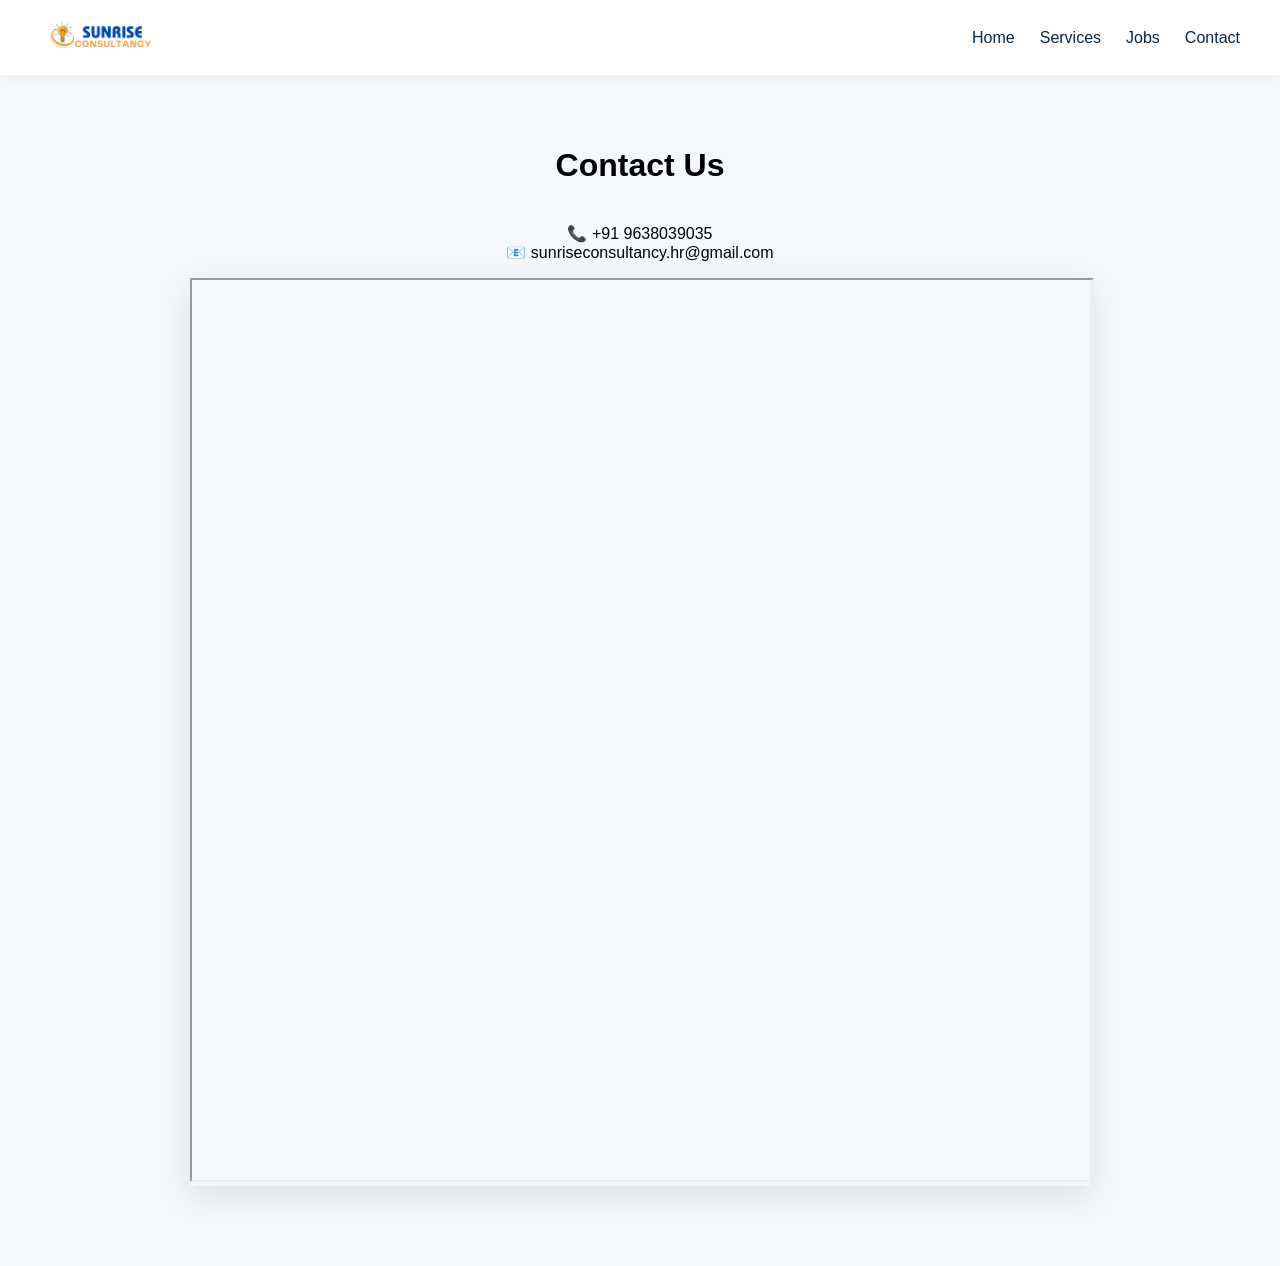
<file: contact.html>
<!DOCTYPE html>
<html>
<head>
<title>Contact</title>
<link rel="stylesheet" href="style.css">
</head>

<body>

<header>
<div class="header-container">
<img src="logo.png">
<nav>
<a href="index.html">Home</a>
<a href="services.html">Services</a>
<a href="jobs.html">Jobs</a>
<a href="contact.html">Contact</a>
</nav>
</div>
</header>

<section>
<h2 class="title">Contact Us</h2>

<p style="text-align:center;">
📞 +91 9638039035 <br>
📧 sunriseconsultancy.hr@gmail.com
</p>

<div class="form-box">
<iframe src="https://docs.google.com/forms/d/e/1FAIpQLSdC78-KVHKo6jrD704b5clwaoNSMl7gMqixYjnPukhWjF39sQ/viewform?embedded=true" width="100%" height="900"></iframe>
</div>

</section>

</body>
</html>
</file>
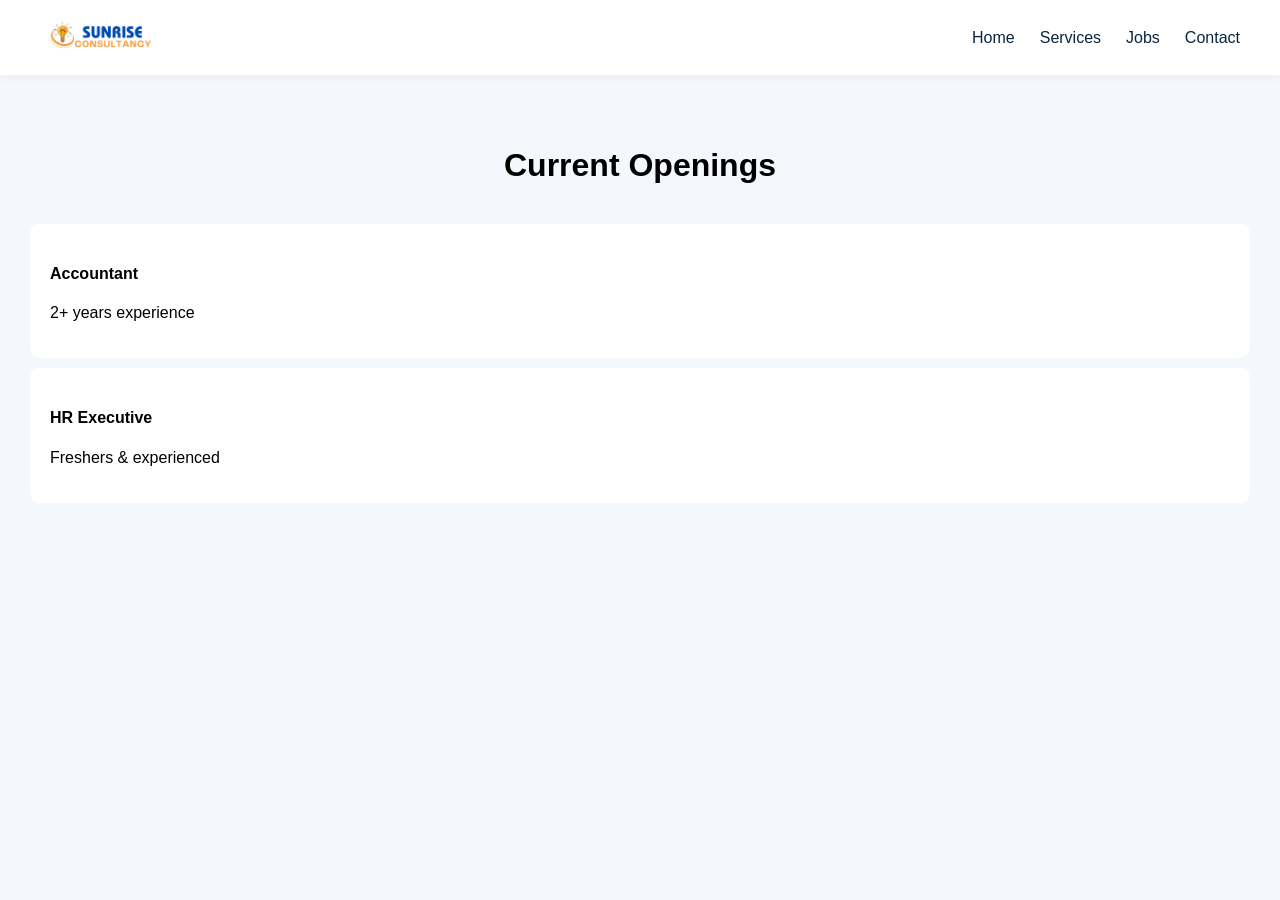
<file: jobs.html>
<!DOCTYPE html>
<html>
<head>
<title>Jobs</title>
<link rel="stylesheet" href="style.css">
</head>

<body>

<header>
<div class="header-container">
<img src="logo.png">
<nav>
<a href="index.html">Home</a>
<a href="services.html">Services</a>
<a href="jobs.html">Jobs</a>
<a href="contact.html">Contact</a>
</nav>
</div>
</header>

<section>
<h2 class="title">Current Openings</h2>

<div class="job">
<h4>Accountant</h4>
<p>2+ years experience</p>
</div>

<div class="job">
<h4>HR Executive</h4>
<p>Freshers & experienced</p>
</div>

</section>

</body>
</html>
</file>
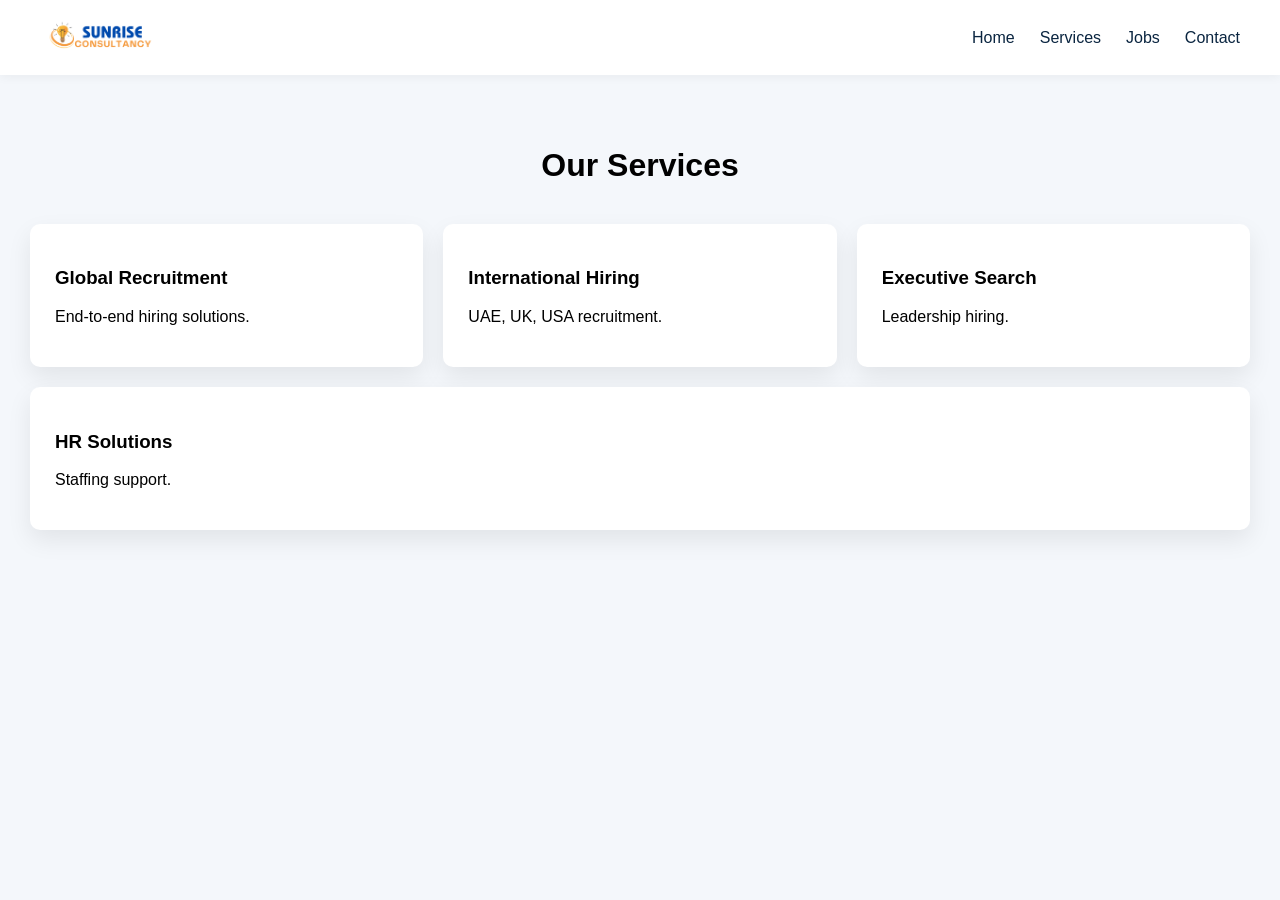
<file: services.html>
<!DOCTYPE html>
<html>
<head>
<title>Services</title>
<link rel="stylesheet" href="style.css">
</head>

<body>

<header>
<div class="header-container">
<img src="logo.png">
<nav>
<a href="index.html">Home</a>
<a href="services.html">Services</a>
<a href="jobs.html">Jobs</a>
<a href="contact.html">Contact</a>
</nav>
</div>
</header>

<section>
<h2 class="title">Our Services</h2>

<div class="grid">
<div class="card">
<h3>Global Recruitment</h3>
<p>End-to-end hiring solutions.</p>
</div>

<div class="card">
<h3>International Hiring</h3>
<p>UAE, UK, USA recruitment.</p>
</div>

<div class="card">
<h3>Executive Search</h3>
<p>Leadership hiring.</p>
</div>

<div class="card">
<h3>HR Solutions</h3>
<p>Staffing support.</p>
</div>
</div>

</section>

</body>
</html>
</file>
<file: style.css>
body {
margin:0;
font-family:'Poppins',sans-serif;
background:#f4f7fb;
}

/* HEADER */
header {
position:fixed;
width:100%;
top:0;
background:rgba(255,255,255,0.95);
backdrop-filter:blur(10px);
z-index:1000;
box-shadow:0 2px 10px rgba(0,0,0,0.05);
}

.header-container {
max-width:1200px;
margin:auto;
display:flex;
justify-content:space-between;
align-items:center;
padding:15px 20px;
}

header img {height:45px;}

nav {
display:flex;
gap:25px;
}

nav a {
text-decoration:none;
color:#0a2540;
font-weight:500;
}

/* SECTION */
section {
padding:120px 30px 80px;
}

.title {
text-align:center;
margin-bottom:40px;
font-size:32px;
}

/* HERO */
.hero {
display:flex;
align-items:center;
justify-content:space-between;
flex-wrap:wrap;
}

.hero-text {max-width:500px;}

.hero h1 {font-size:42px;color:#0a2540;}

.hero p {color:#555;margin-top:15px;}

.sub-text {color:#777;font-size:14px;}

.btn {
background:linear-gradient(45deg,#ff7a00,#ffb347);
padding:12px 25px;
border-radius:25px;
color:white;
text-decoration:none;
display:inline-block;
margin-top:20px;
}

/* GRID */
.grid {
display:flex;
gap:20px;
flex-wrap:wrap;
}

.card {
flex:1;
min-width:250px;
background:white;
padding:25px;
border-radius:10px;
box-shadow:0 10px 25px rgba(0,0,0,0.08);
}

/* JOB */
.job {
background:white;
padding:20px;
margin:10px 0;
border-radius:10px;
}

/* FORM */
.form-box {
max-width:900px;
margin:auto;
box-shadow:0 10px 30px rgba(0,0,0,0.1);
}

/* FOOTER */
footer {
background:#0a2540;
color:white;
padding:50px;
}

.footer-container {
display:flex;
justify-content:space-between;
flex-wrap:wrap;
}

.footer-brand {
display:flex;
align-items:center;
gap:10px;
}

.footer-brand img {height:45px;}

.footer-bottom {
text-align:center;
margin-top:20px;
}

/* WHATSAPP */
.whatsapp {
position:fixed;
bottom:20px;
right:20px;
width:60px;
}
</file>
